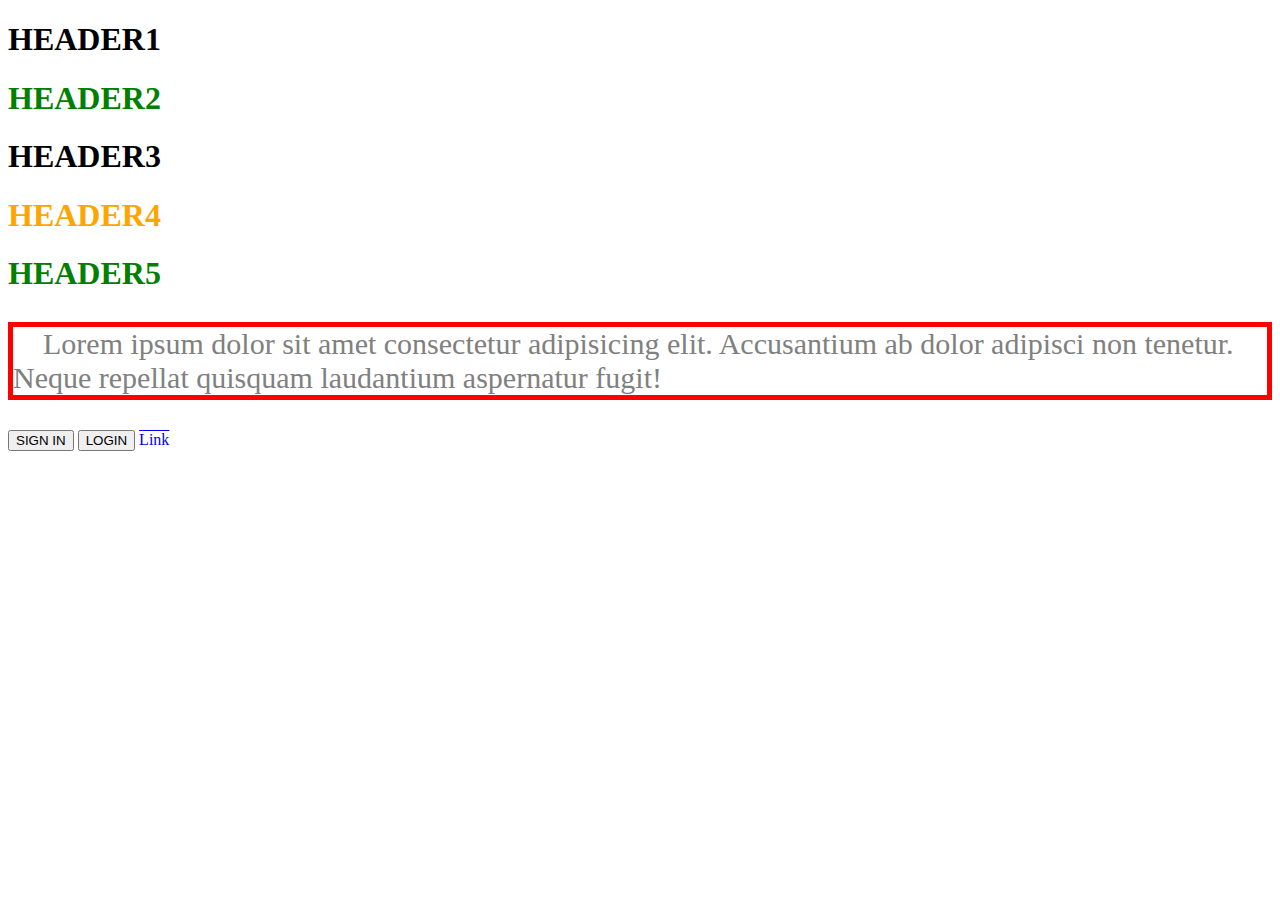
<file: css-basic.html>
<!DOCTYPE html>
<html lang="en">
<head>
    <meta charset="UTF-8">
    <style>
        .green-header {
            color: green;
        }
        h1 {color: hotpink;
        }

        
    </style>
    <link rel="stylesheet" href="./../css/styles.css">
    <title>CSS-basic</title>
</head>
<body>
    <h1>HEADER1</h1>
    <h1 class="green-header">HEADER2</h1>
    <h1>HEADER3</h1>
    <h1 style="color: orange">HEADER4</h1>
    <h1 class="green-header">HEADER5</h1>

    <p>Lorem ipsum dolor sit amet consectetur adipisicing elit. Accusantium ab dolor adipisci non tenetur. Neque repellat quisquam laudantium aspernatur fugit!</p>
<button>Sign In</button>
<button>Login</button>
    <a href="#">Link</a>
</body>
</html>
</file>
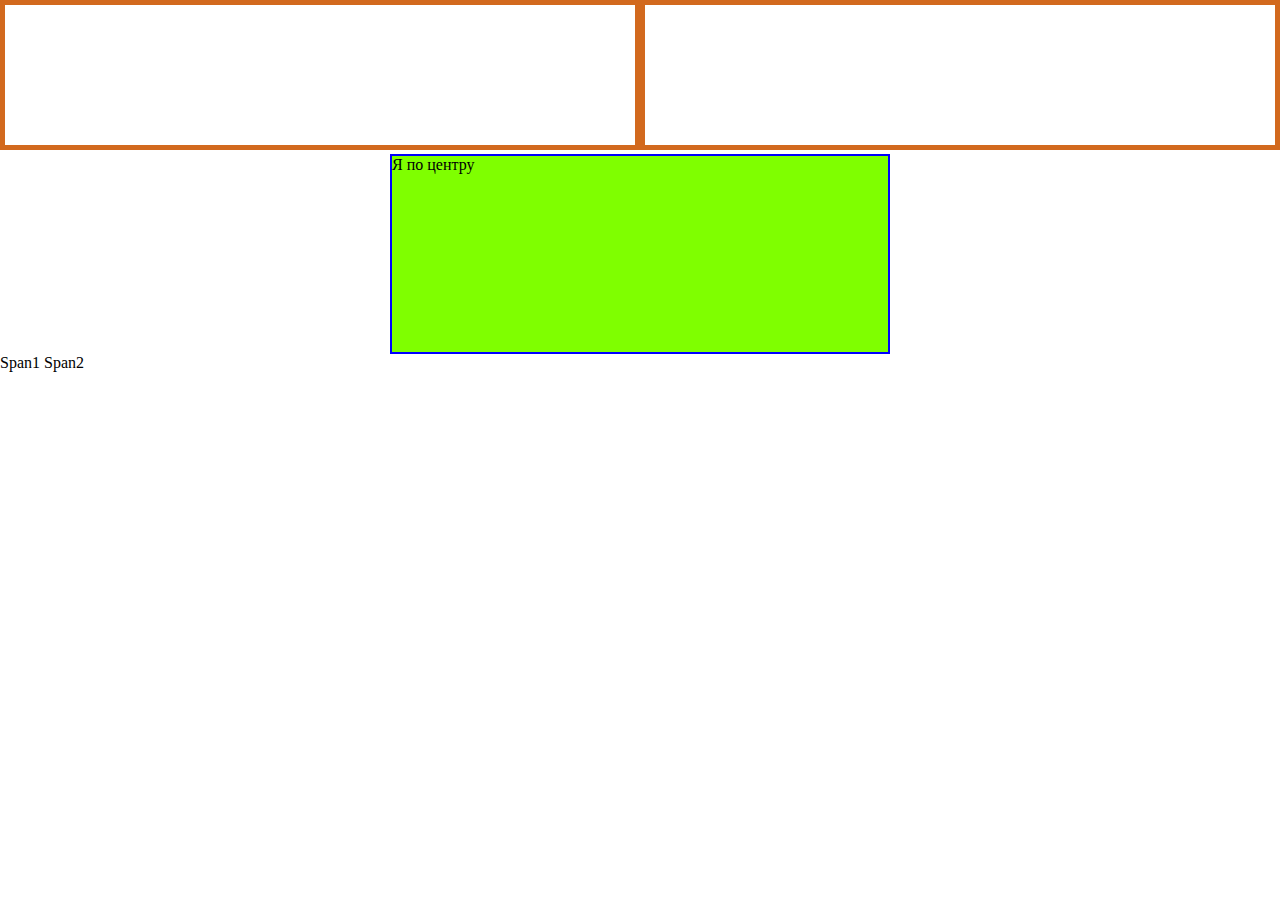
<file: css/box-model.html>
<!DOCTYPE html>
<html lang="en">
<head>
    <meta charset="UTF-8">
   <link rel="stylesheet" href="./box-model.css">
    <title>Document</title>
</head>
<body>
    <div class="first-block">
        <!--<div class="second-block">Block2</div>-->
    </div><div class="first-block"></div>
    </div>
    <div class="center">Я по центру

    </div>
    
    

    <span>Span1</span>
    <span>Span2</span>
</body>
</html>
</file>
<file: css/styles.css>
h1 {
    color: black;
}

p {
    color: grey;
    font-size: 30px;
text-align: left;
text-indent: 1em; /* 1умножить на front-size*/
border: 5px solid red;
}
a {
    /*text-decoration: overline underline line-through;
    text-decoration-style: dotted;
    text-decoration-color:blueviolet;
    text-decoration-thickness: 3px;*/
text-decoration: overline;
}


button {
    text-transform: uppercase;
}
</file>
<file: css/box-model.css>
body {
    margin: 0;
}


.first-block {
display: inline-block;
border: chocolate 5px solid;
width: 50%;
height: 150px;
/*padding: 10px;*/
/*box-sizing: border-box;
margin: 10px;*/
box-sizing: border-box;
}

.second-block {
    border: chocolate 5px solid;
width: 50%;
height: 50%;
/*padding: 10px;*/
box-sizing: border-box;
/*margin: 10px;*/
}

.center{
    border: 2px solid blue;
    width: 500px;
    height: 200px;
    margin: 0 auto;
    background: chartreuse;
    box-sizing: border-box;
}
</file>
